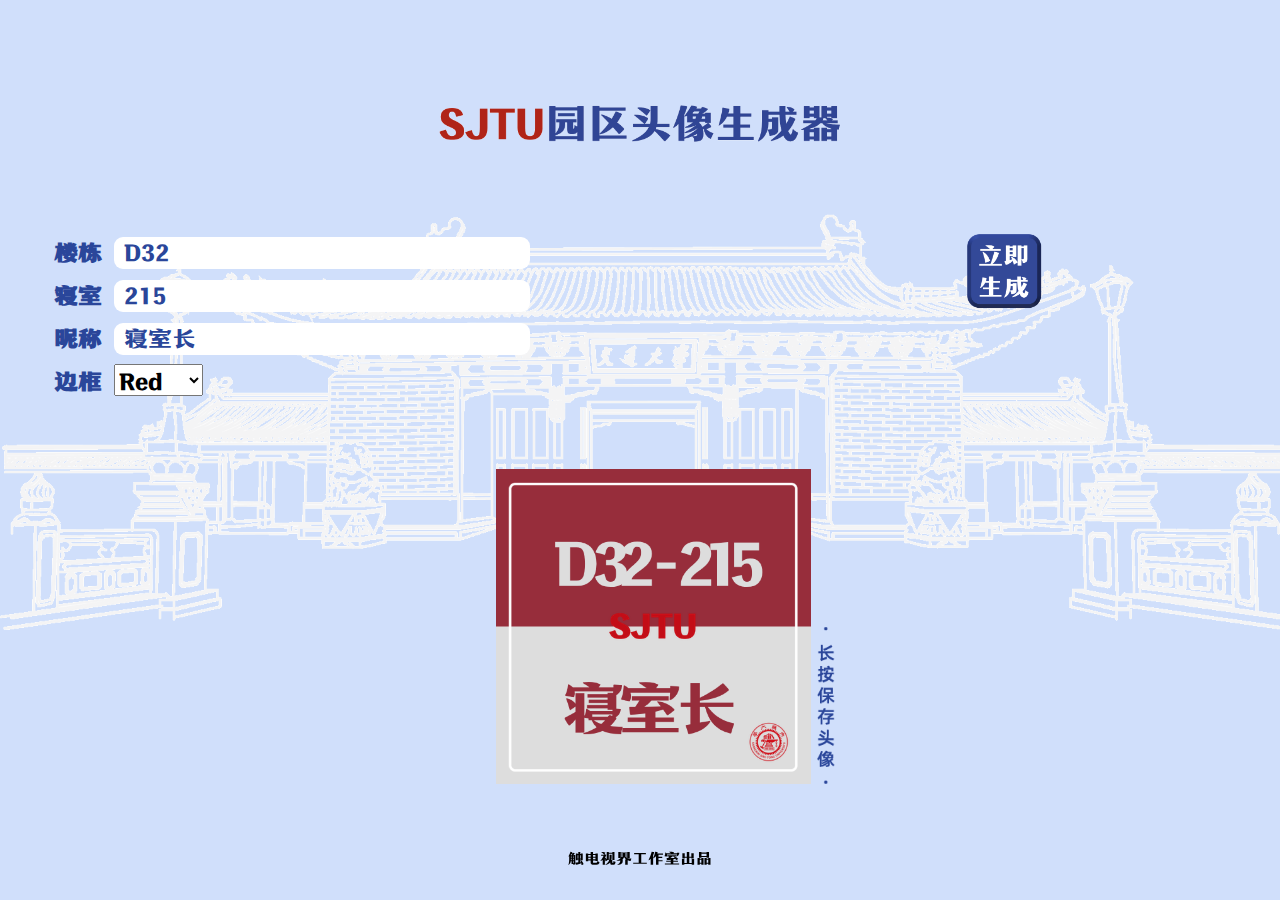
<file: index.html>
<?xml version="1.0" encoding="UTF-8"?>
<html xmlns="http://www.w3.org/1999/xhtml" lang="en">

<head>
    <meta charset="utf-8" />
    <meta name="viewport"
        content="width=device-width,initial-scale=1,minimum-scale=1,maximum-scale=1,user-scalable=no" />
    <meta name="apple-mobile-web-app-capable" content="yes" />
    <meta name="full-screen" content="true" />
    <meta name="screen-orientation" content="portrait" />
    <meta name="x5-fullscreen" content="true" />
    <meta name="360-fullscreen" content="true" />
    <title>快来获取你的SJTU专属头像吧～</title>
    <script src="./assets/libs/jquery-2.1.3.min.js" type="text/javascript"></script>
    <script src="./assets/libs/html2canvas.min.js" type="text/javascript"></script>
    <link rel="stylesheet" type="text/css" href="./assets/core/style.css?v=0.1" />
    <script src="./assets/core/main.js?v=0.1" type="text/javascript"></script>
</head>

<body>
    <div class="tmpAvatar">
        <div class="line1" style="background-color: rgb(242, 232, 73); color: rgb(39, 87, 218);">
        </div>
        <div class="line2" style="background-color: rgb(39, 87, 218); color: rgb(255, 255, 255);">
        </div><img id="frame" src="./assets/images/sjtu_frame_red.png" />
    </div>
    <div class="continer">
        <h1><img src="./assets/images/slogan.png" /></h1>
        <div class="formContiner">
            <ul id="roomForm">
                <!-- 楼号可能包括汉字：臻臻楼 -->
                <li><label><b>楼栋</b></label><input style="height:32px;font-size: 24px;" type="text" maxlength="8"
                        name="dorm" id="dorm" value="D32" /></li>
                <li><label><b>寝室</b></label><input style="height:32px;font-size: 24px;" type="number" maxlength="8"
                        name="room" id="room" value="215" /></li>
                <li><label><b>昵称</b></label><input style="height:32px;font-size: 24px;" type="text" maxlength="8"
                        name="title" id="title" value="寝室长" /></li>
                <li><label><b>边框</b></label><select style="height:32px;font-size: 24px;" name="frametype" id="frametype"
                        value="red">
                        <option value="red">Red</option>
                        <option value="white">White</option>
                    </select>
                </li>
            </ul><button id="btnSubmit"><img src="./assets/images/btnSubmit.png" /></button>
        </div>
        <div id="divAvatar"><img id="roomAvatar">
            <img id="saveAvatar" src="./assets/images/save.png" />
        </div>
        <p align="center">触电视界工作室出品</p>
        <!-- <p align="center">Powered by HydroHorizon Studio</p> -->
        <div class="colorContiner">
            <ul class="tempList">
                <!-- use main.js to fill the color list -->
            </ul>
        </div>
    </div>
</body>

</html>
</file>
<file: assets/core/style.css>
@font-face {
    font-family: "rooms";
    src: url("../fonts/rooms.woff2") format("woff2"),
        url("../fonts/rooms.woff") format("woff");
}

@font-face {
    font-family: "names";
    src: url("../fonts/HYSongYangTiW.woff2") format("woff2"),
        url("../fonts/HYSongYangTiW.woff") format("woff");
}

* {
    padding: 0px;
    margin: 0px;
    font-family: "names", Helvetica, Tahoma, Arial, "PingFangSC", "HiraginoSansGB",
        "HeitiSC", "MicrosoftYaHei", "WenQuanYiMicroHei", sans-serif
}

html,
body {

    padding: 0;
    border: 0;
    margin: 0;
    height: 100%;

}

a,
button,
input,
textarea,
label,
i,
em {
    /*highlight*/
    -webkit-tap-highlight-color: rgba(255, 0, 0, 0);
    border: 0;
    -webkit-appearance: none;
}

.continer {
    width: 100%;
    height: 100%;
    position: fixed;
    top: 0;
    left: 0;
    background: #d0dffb;
    background-image: url(../images/background.png);
    background-repeat: no-repeat;
    background-size: 100%;
    background-position: top;
}

li {
    list-style-type: none;
}

h1 {
    height: 6%;
    width: 100%;
    /* position: fixed; */
    top: 0;
    text-align: center;
    padding: 8% 0 6% 0;
}

h1 img {
    height: 80%;
}

.formContiner {

    /* position: fixed; */
    width: 100%;
    /* top: 12%; */
    /* height: 16%; */
    float: left;
    /* margin-bottom: 2%; */
}

#roomForm {
    width: 65%;
    /* height: 30%; */
    /* position: fixed; */
    /* top: 16%; */
    /* left: 0; */
    /* z-index: 100; */

    /* background-color: #fff; */
    float: left;
    padding-left: 2%;
}

#roomForm li {
    line-height: 40px;
}

#roomForm li label {
    padding: 0 12px 0 28px;
    font-size: 1.5em;
    color: #2a469a;
    font-weight: bold;
}

#roomForm li input {

    padding: 0;
    margin: 0;
    font-size: 2rem;
    color: #2a469a;
    background: #ffffff;
    width: 50%;
    border-radius: 9px;
    height: 30px;
    padding: 5px 10px;
}

#btnSubmit {
    height: 86px;

    right: 0;
    /* position: absolute; */
    top: 0;
    width: 23%;
    background-color: transparent;
}

#btnSubmit img {
    height: 100%;
}

.colorContiner {
    z-index: 100;
    overflow-x: scroll;
    float: left;
}

.tempList {
    width: 300%;
    padding: 3%;
}

.tempList li {
    float: left;

    margin: 0% 0% 0 10px;
}

.tempList li.colorSelector.selected .colorBall {
    border-color: #2a469a;
}

.tempList li .colorBall {
    height: 42px;

    width: 42px;
    border-radius: 30px;
    border: #ffffff 3px solid;
}

.tempList li .colorBall div {
    height: 50%;
    width: 100%;
    background-color: #110022;
}

.tempList li .colorBall .cbLine1 {
    background-color: #9b4aeb;
    border-top-left-radius: 30px;
    border-top-right-radius: 30px;
    border-top: 0px solid #ffffff;
}

.tempList li .colorBall .cbLine2 {
    background-color: #2569c7;
    border-bottom-left-radius: 30px;
    border-bottom-right-radius: 30px;
}

.tempList li .colorName {
    font-size: 10px;
    text-align: center;
    padding: 6px 0;
}


.tmpAvatar {
    /* transform: scale(0.01); */
    width: 500px;
    position: absolute;
    z-index: 0;
    top: 17%;
    left: 5%;
}

.tmpAvatar div {
    font-family: "rooms";
    font-size: 100px;
    width: 500px;
    line-height: 250px;
    float: left;
    /* border: 25px #ffffff solid; */
    letter-spacing: -10px;
    text-align: center;
    overflow: hidden;
    height: 250px;
    font-family: "names";
}

.tmpAvatar .line1 {
    background-color: #f2e849;
    border-bottom-width: 1px;
    padding-top: 40px;
    line-height: 210px;
    height: 210px;
}

.tmpAvatar .line2 {
    background-color: #708cda;
    padding-right: 20px;
    width: 480px;
}

.tmpAvatar img {
    position: absolute;
    left: 20px;
    top: 20px;
}





#divAvatar {
    /* position: fixed; */
    width: 104%;
    /* top: 30%; */
    text-align: center;
    height: 35%;
    float: left;
    margin: 5% 0;
}

#divAvatar img {

    /* width: 60%; */
    height: 100%;
}

#divAvatar #saveAvatar {
    /* position: absolute; */
    height: 50%;
    /* right: 28px; */
    /* top: 25%; */
}

.bottomMenu {

    position: absolute;
    width: 100%;
    bottom: 0;
}

.bottomMenu div {
    width: 50%;
    height: 65px;
    float: left;
    background-color: #ffffff;
    background-size: 70%;
    background-position: center;
    background-repeat: no-repeat;
}

.bottomMenu div.active {
    background-color: #345acc;
}

.bottomMenu #mnuA {
    background-image: url(../images/mnu_a.png);
}

.bottomMenu #mnuA.active {
    background-image: url(../images/mnu_a_active.png);
}

.bottomMenu #mnuB {
    background-image: url(../images/mnu_b.png);
}

.bottomMenu #mnuB.active {
    background-image: url(../images/mnu_b_active.png);
}

#layGroupmaster {
    display: none;
    position: absolute;
    width: 80%;
    background-color: #c4d3ff;
    height: 80%;
    overflow-y: scroll;
    padding: 0 10%;
    top: 12%;
}

#layGroupmaster ul {
    width: 100%;
}

#layGroupmaster ul li {
    float: left;
    width: 46%;
    padding: 1% 2%;
}

#layGroupmaster ul li img {
    width: 98%;
    border: 3px solid #fff;
    border-radius: 10px;
}

#layGroupmaster .saveAvatar {

    position: absolute;
    width: 4%;
    left: 13px;
    top: 32%;
}
</file>
